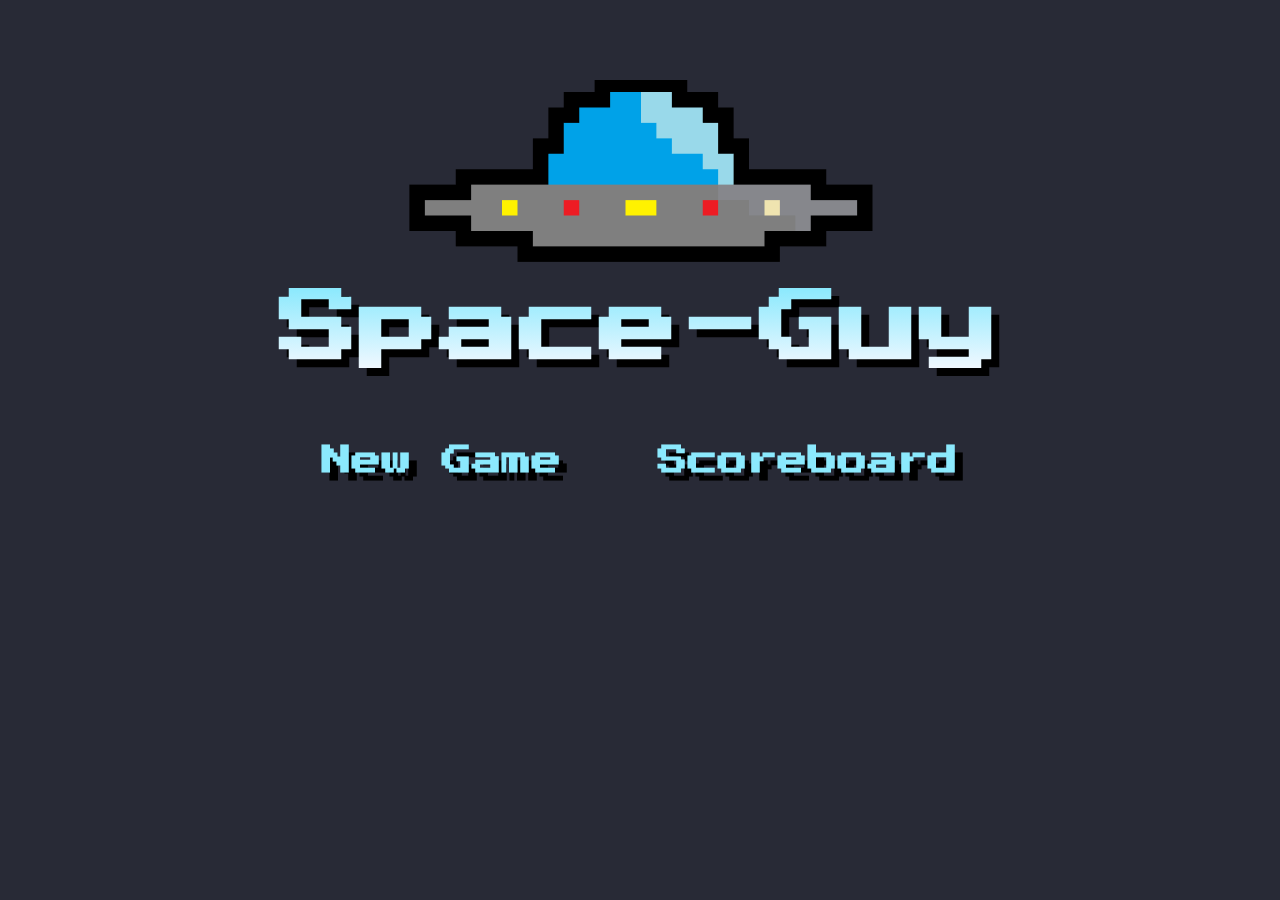
<file: game.html>
<!DOCTYPE html>
<!-- Author: Alexander Ingham -->
<html lang = "en">
    <head>
        <meta charset="UTF-8" />
        <meta name="viewport" content="width=device-width, initial-scale=1.0" />
        <link href='https://fonts.googleapis.com/css?family=Press+Start+2P' rel='stylesheet' type='text/css'>
        <link rel="stylesheet" href="css/pixi.css">
        <script src="js/pixi.min.js"></script>
        <title>Alex Ingham</title>

        <script>
            let app;
            let player;
            let gameStarted = false;
            let startTime;
            let score;
            let level = 1;
            let keys = {};
            let lasers = [];
            let asteroids = [];
            let extraLives = [];
            let laserSpeed = 5;
            let asteroidSpeed = 4;
            let powerUpSpeed = 4;
            let scoreText;
            let spawnTimer = 0;
            let spawnInterval = 50;
            let GameOver = false;

            const scoreStyle = new PIXI.TextStyle({
                fontFamily: 'Press Start 2P',
                fontStyle: 'normal',
                display: 'inline-block',
                fontSize: '30px',
                fill: '#8BE9FD',
            });

            const gameOverStyle = new PIXI.TextStyle({
                fontFamily: 'Press Start 2P',
                fontStyle: 'bold',
                display: 'inline-block',
                fontSize: '50px',
                fill: '#8BE9FD',
            });

            const retryStyle = new PIXI.TextStyle({
                fontFamily: 'Press Start 2P',
                fontStyle: 'bold',
                display: 'inline-block',
                fontSize: '20px',
                fill: '#8BE9FD',
            });

            const startGameStyle = new PIXI.TextStyle({
                fontFamily: 'Press Start 2P',
                fontStyle: 'normal',
                display: 'inline-block',
                fontSize: '20px',
                fill: '#8BE9FD',
            });


            window.onload = function(){
            }

            function newGame() {
                app = new PIXI.Application(
                    {
                        width: 1600, // Set the width of the application to 800 pixels
                        height: 900, // Set the height of the application to 600 pixels
                        backgroundColor: 0x282A36
                    }
                );

                document.querySelector("#gameDiv").appendChild(app.view);

                //Enable clicking to fire laser
                app.stage.interactive = true;
                document.querySelector("#gameDiv").addEventListener("pointerdown", fireLaser);
                
                //Preload Assets:
                app.loader.baseUrl = "gameImages";
                app.loader
                    .add("player", "ufo.png")
                    .add("laser", "laser.png")
                    .add("asteroid", "asteroid1.png")
                    .add("extraLife", "extraLife.png")
                    .add("wasd", "WASD.png");
                
                app.loader.onProgress.add(showProgress);
                app.loader.onComplete.add(doneLoading);
                app.loader.onError.add(reportError);
                app.loader.load();

                //Mouse Interactions:
                // app.stage.interactive = true;
                // app.stage.on("pointermove", movePlayer)

                //Keyboard Interactions:
                window.addEventListener("keydown", keysDown);
                window.addEventListener("keyup", keysUp);


                GameOver = false;
                
                score = 0;
                scoreText = new PIXI.Text('Score: 0', scoreStyle);
                app.stage.addChild(scoreText)

            }

            function startGame() {
                app.stage.removeChild(wasd);
                app.stage.removeChild(startText);
                app.ticker.add(gameLoop);
            }

            function keysDown(e) {
                keys[e.keyCode] = true;
                if (e.keyCode == "32") {
                    if(!gameStarted){
                        gameStarted = true;
                        startGame();
                    }
                    //[SPACE]
                    fireLaser();
                }

                //Handle Retry
                if(GameOver) {
                    if(e.keyCode == 82){
                        location.reload();
                    }
                }
            }

            function keysUp(e) {
                keys[e.keyCode] = false;
            }

            function gameLoop(delta) {

                
                //Handle movement:
                if (keys["87"]) {
                    //W
                    if(player.y <= 25){
                        player.y = 25;
                    } else {
                        player.y -= player.speed;
                    }
                }
                if (keys["65"]) {
                    //A
                    if(player.x <= 25){
                        player.x = 25;
                    } else {
                        player.x -= player.speed;
                    }
                }
                if (keys["83"]) {
                    //S
                    if(player.y >= (app.renderer.height - 25)){
                        player.y = (app.renderer.height - 25);
                    } else {
                        player.y += player.speed;
                    }
                }
                if (keys["68"]) {
                    //D
                    if(player.x >= (app.renderer.width - 28)){
                        player.x = (app.renderer.width - 28);
                    } else {
                        player.x += player.speed;
                    }
                }

                //Spawn an asteroid every interval
                spawnTimer += 1;
                if(spawnTimer % spawnInterval == 0) {
                    spawnAsteroid();
                }
                
                //Handle Laser Movement
                updateLasers(delta);

                //Handle Asteroid Movement
                updateAsteroids(delta);

                //Handle PowerUp Movement
                updateExtraLives(delta);


                if(score > 100 && level == 1) {
                    increaseDifficulty()
                } else if(score > 200 && level == 2) {
                    increaseDifficulty()
                } else if(score > 300 && level == 3) {
                    increaseDifficulty()
                } else if(score > 400 && level == 4) {
                    increaseDifficulty()
                } else if(score > 500 && level == 5) {
                    increaseDifficulty()
                }
            }

            function increaseDifficulty(){
                level ++;
                player.speed++;
                laserSpeed++;
                asteroidSpeed++;
                spawnInterval--;
                spawnExtraLife();
            }

            function rectsIntersect(a, b) {
                let aBox = a.getBounds();
                let bBox = b.getBounds();
                
                return aBox.x + aBox.width > bBox.x &&
                       aBox.x < bBox.x + bBox.width &&
                       aBox.y + aBox.height > bBox.y &&
                       aBox.y < bBox.y + bBox.height;
            }
            

            function fireLaser() {
                let laser = createLaser();
                lasers.push(laser);
            }

            function spawnAsteroid() {
                let asteroid = createAsteroid();
                asteroids.push(asteroid);
            }

            function spawnExtraLife() {
                let extraLife = createExtraLife();
                extraLives.push(extraLife);
            }

            function createLaser() {
                let laser = new PIXI.Sprite.from(app.loader.resources.laser.texture);
                laser.anchor.set(0.5);
                laser.x = player.x;
                laser.y = player.y;
                laser.speed = laserSpeed;
                app.stage.addChild(laser);
                return laser;
            }

            function createAsteroid() {
                let asteroid = PIXI.Sprite.from(app.loader.resources.asteroid.texture);
                asteroid.anchor.set(0.5);
                asteroid.x = app.view.width;
                asteroid.y = getRndInteger(0, app.view.height);
                dims = getRndInteger(40, 90);
                asteroid.width = dims;
                asteroid.height = dims;
                asteroid.speed = asteroidSpeed;
                asteroid.direction = 1;
                app.stage.addChild(asteroid);
                return asteroid;
            }

            function createExtraLife() {
                let extraLife = PIXI.Sprite.from(app.loader.resources.extraLife.texture);
                extraLife.anchor.set(0.5);
                extraLife.x = app.view.width;
                extraLife.y = getRndInteger(0, app.view.height);
                extraLife.width = 30;
                extraLife.height = 30;
                extraLife.speed = powerUpSpeed;
                app.stage.addChild(extraLife);
                return extraLife;
            }

            function updateLasers(delta) {
                for (let i = 0; i<lasers.length; i++) {
                    lasers[i].position.x += lasers[i].speed;
                    if (lasers[i].position.x > app.renderer.width){
                        lasers[i].dead = true;
                    }
                    //Handle Collision
                    for (let j = 0; j<asteroids.length; j++) {
                        if(rectsIntersect(lasers[i], asteroids[j])){
                            lasers[i].dead = true;
                            asteroids[j].dead = true;
                            score += 10;
                            scoreText.text = 'Score: ' + score;
                        }
                    }
                    
                }
                for (let i = 0; i<lasers.length; i++) {
                    if(lasers[i].dead == true) {
                        app.stage.removeChild(lasers[i]);
                        lasers.splice(i, 1);
                    }
                }
            }

            function updateAsteroids(delta) {
                for (let i = 0; i<asteroids.length; i++) {
                    asteroids[i].position.x -= asteroids[i].speed;
                    // var yChance = Math.random();
                    // if(yChance < 0.01){  //30% chance to change asteroid direction
                    //     asteroids[i].direction = asteroids[i].direction*-1;
                    // }
                    // asteroids[i].position.y += asteroids[i].direction*2;
                    if (asteroids[i].position.x < 0){
                        asteroids[i].dead = true;
                    }
                    //Handle Collision
                    if(rectsIntersect(player, asteroids[i])){
                        //Game Over
                        GameOver = true;
                        gameOverText = new PIXI.Text('Game Over', gameOverStyle);
                        gameOverText.anchor.set(0.5);
                        gameOverText.x = app.view.width / 2;
                        gameOverText.y = app.view.height / 2;
                        app.stage.addChild(gameOverText);
                        //Press R to retry
                        retryText = new PIXI.Text('Press R to retry...', retryStyle);
                        retryText.anchor.set(0.5);
                        retryText.x = app.view.width / 2;
                        retryText.y = (app.view.height / 2) + 50;
                        app.stage.addChild(retryText);
                        app.ticker.stop();
                        score = 0;
                    }
                }
                for (let i = 0; i<asteroids.length; i++) {
                    if (asteroids[i].dead == true) {
                        app.stage.removeChild(asteroids[i]);
                        asteroids.splice(i, 1);
                    }
                }
            }

            function updateExtraLives(delta) {
                for (let i = 0; i<extraLives.length; i++) {
                    extraLives[i].position.x -= extraLives[i].speed;
                    if (extraLives[i].position.x < 0){
                        extraLives[i].dead = true;
                    }
                    //Handle Collision
                    if(rectsIntersect(player, extraLives[i])){
                        console.log("Extra Life!");
                    }
                }
                for (let i = 0; i<extraLives.length; i++) {
                    if (extraLives[i].dead == true) {
                        app.stage.removeChild(extraLives[i]);
                        extraLives.splice(i, 1);
                    }
                }
            }
            
            function showProgress(e) {
                //console.log(e.progress);
            }

            function doneLoading(e) {
                //console.log("Done Loading.");
                //Player Object Creation:
                player = PIXI.Sprite.from(app.loader.resources.player.texture);
                player.anchor.set(0.5);
                player.x = app.view.width / 2;
                player.y = app.view.height / 2;
                player.width = 80;
                player.height = 80;
                player.speed = 3;
                app.stage.addChild(player);

                wasd = PIXI.Sprite.from(app.loader.resources.wasd.texture);
                wasd.anchor.set(0.5);
                wasd.x = app.view.width / 2;
                wasd.y = (app.view.height / 2) - 100;
                wasd.width = 177.5;
                wasd.height = 112;
                app.stage.addChild(wasd);
                
                //Game Over
                startText = new PIXI.Text('Press [SPACE] To Start', startGameStyle);
                startText.anchor.set(0.5);
                startText.x = app.view.width / 2;
                startText.y = (app.view.height / 2) - 210;
                app.stage.addChild(startText)
                startTime = Date.now();

            }

            function reportError(e) {
                console.error("Error: ", e.message);
            }

            function getRndInteger(min, max) {
                return Math.floor(Math.random() * (max - min) ) + min;
            }

            function getRndFloat(min, max) {
                return ((Math.random() * (max - min) ) + min).toFixed(2);
            }


            // function movePlayer(e){
            //     let pos = e.data.global;
            //     player.x = pos.x;
            //     player.y = pos.y;
            // }

        </script>
    </head>

    <body class="bodyHome" id="body-home">
        <div id="gameDiv">
        </div>
        <div class="TitleScreen">
            <img class="titeUFO" src = "gameImages/ufo_Large.png" />
            <h1 class="gameTitle">Space-Guy</h1>
                <h2 class="gameOptionsText" onclick="newGame()">New Game</h2>
                <h2 class="gameOptionsText">Scoreboard</h2>
            </div>
        </div>
    </body>
</html>
</file>
<file: css/pixi.css>
:root {
    font-family: 'Press Start 2P';
}

.bodyHome {
    text-align: center;
    overflow: hidden;
    background-color: #282A36;
}

.TitleScreen {
    margin-top: 80px;
}

.titeUFO {
    padding: 0;
    margin: 0;
}

.gameTitle {
    padding-top: 0;
    margin-top: 10px;
    font-size: 80px;
    background: linear-gradient(180deg, #8BE9FD 0%, #F0F8FF 100%);
    -webkit-background-clip: text;
    -webkit-text-fill-color: transparent;
    background-clip: text;
    filter: drop-shadow(8px 8px black);
}

.gameOptions {
    width:100%;
    text-align: center;
}

.gameOptionsText {
    margin-right:40px;
    margin-left:40px; 
    font-style: normal;
    display: inline-block;
    font-size: 30px;
    color: #8BE9FD;
    filter: drop-shadow(8px 8px black);
}

.gameOptionsText:hover {
    cursor: pointer;
    text-decoration-line: underline;
    color: aliceblue;
}

#scoreText {
    font-style: normal;
    display: inline-block;
    font-size: 30px;
    color: #8BE9FD;
}

#gameOverText {
    font-style: normal;
    display: block;
    font-size: 30px;
    color: #8BE9FD;
}
</file>
